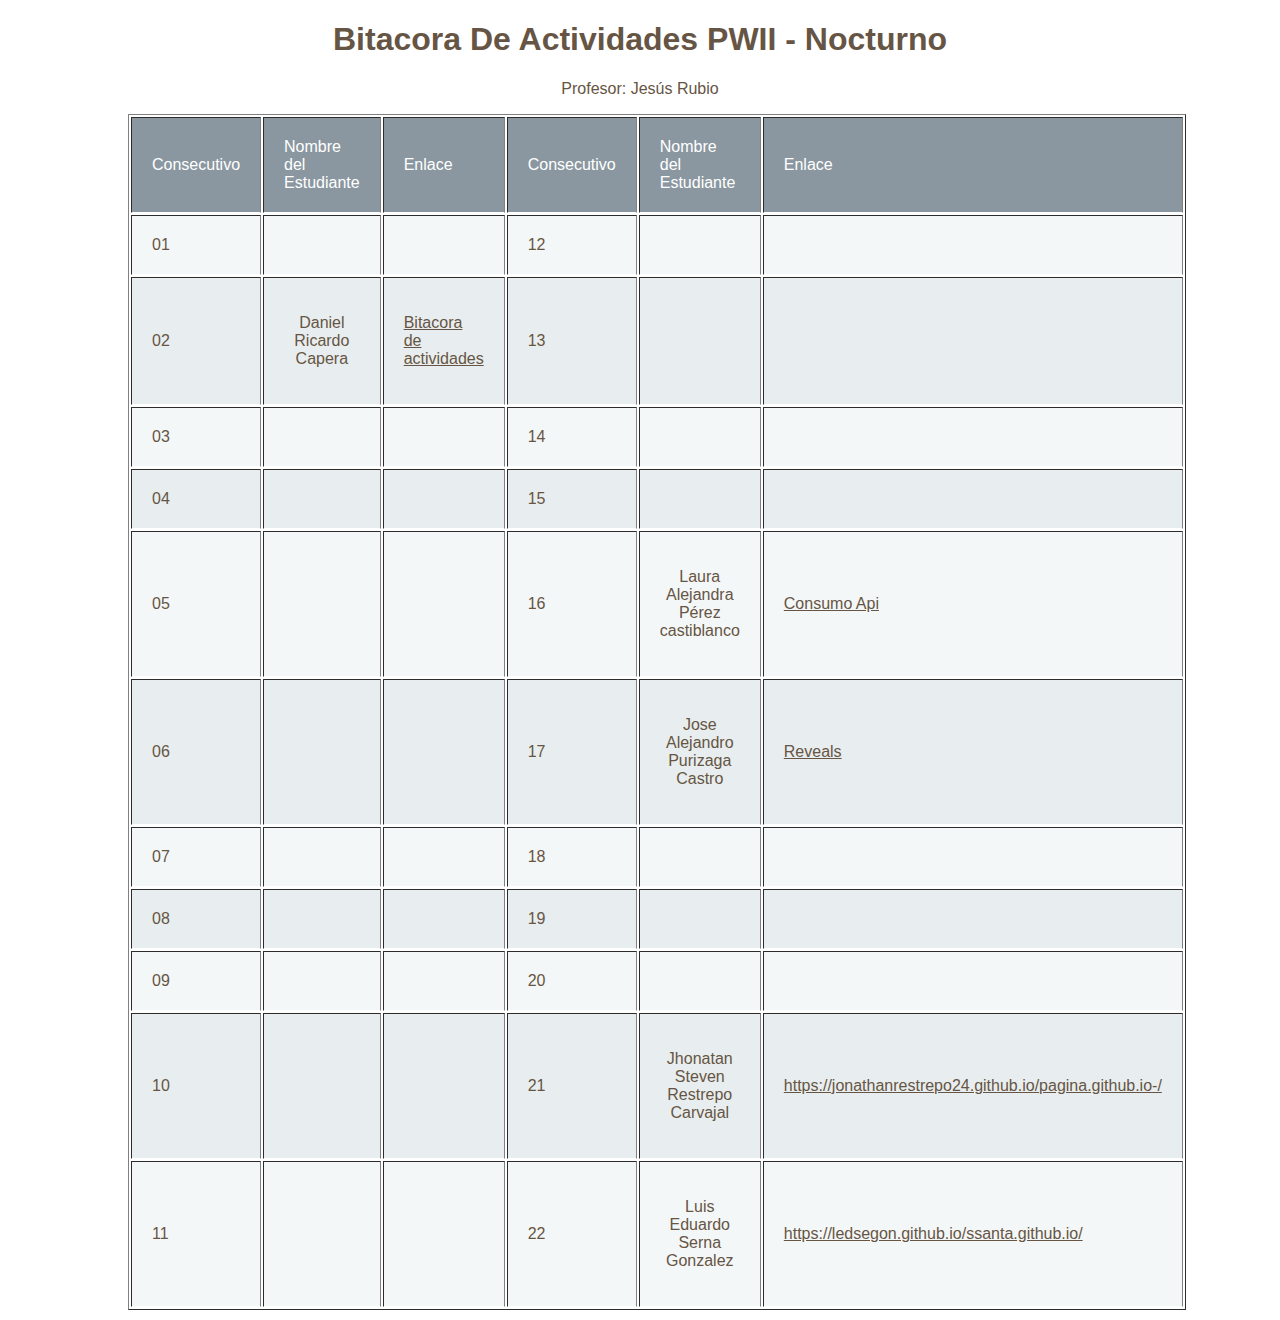
<file: index.html>
<!DOCTYPE html>
<html lang="es">
<head>
  <meta charset="UTF-8">
  <meta name="viewport" content="width=device-width, initial-scale=1.0">
  <meta http-equiv="X-UA-Compatible" content="ie=edge">
    <link
      href="https://fonts.googleapis.com/css?family=Nunito:400,300"
      rel="stylesheet"
      type="text/css"
    />
    <link rel="stylesheet" href="./css/styles.css" />
    <title>Bitacora De Actividades</title>
  </head>
  <body>
    <h1>Bitacora De Actividades PWII - Nocturno</h1>
    <p>Profesor: Jesús Rubio</p>
    <table border="1" widht="300">
      <thead>
        <tr>
          <th align="center">Consecutivo</th>
          <th align="center">Nombre del Estudiante</th>
          <th align="center">Enlace</th>
		  <th align="center">Consecutivo</th>
          <th align="center">Nombre del Estudiante</th>
          <th align="center">Enlace</th>
        </tr>
      </thead>
      <tbody>
        <tr>
          <td align="center">01</td>
          <td>
            <p></p>
          </td>
          <td>
            <a
              href=""
              target="_blank"
              ></a
            >
          </td>
          <td align="center">12</td>
          <td>
            <p></p>
          </td>
          <td>
            <a
              href=""
              target="_blank"
              ></a
            >
          </td>
        </tr>

        <tr>
          <td align="center">02</td>
          <td>
            <p>Daniel Ricardo Capera</p>
          </td>
          <td>
            <a
              href="https://danielcapera.github.io/universidad.github.io/index.html"
              target="_blank"
              >Bitacora de actividades
	    </a>
          </td>
		  <td align="center">13</td>
          <td>
            <p></p>
          </td>
          <td>
            <a
              href=""
              target="_blank"
              ></a
            >
          </td>
        </tr>

        <tr>
          <td align="center">03</td>
          <td>
            <p></p>
          </td>
          <td>
            <a
              href=""
              target="_blank"
              ></a
            >
          </td>
		  <td align="center">14</td>
          <td>
            <p></p>
          </td>
          <td>
            <a
              href=""
              target="_blank"
              ></a
            >
          </td>
        </tr>

        <tr>
          <td align="center">04</td>
          <td>
            <p></p>
          </td>
          <td>
            <a
              href=""
              target="_blank"
              ></a
            >
          </td>
		  <td align="center">15</td>
          <td>
            <p></p>
          </td>
          <td>
            <a
              href=""
              target="_blank"
              ></a
            >
          </td>
        </tr>

        <tr>
          <td align="center">05</td>
          <td>
            <p></p>
          </td>
          <td>
            <a
              href=""
              target="_blank"
              ></a
            >
          </td>
		  <td align="center">16</td>
          <td>
            <p>Laura Alejandra Pérez castiblanco</p>
          </td>
          <td>
            <a
              href="https://danielcapera.github.io/consumo_api.github.io/
              target="_blank">Consumo Api</a>
          </td>
        </tr>

        <tr>
          <td align="center">06</td>
          <td>
            <p></p>
          </td>
          <td>
            <a
              href=""
              target="_blank"
              ></a
            >
          </td>
		  <td align="center">17</td>
          <td>
            <p>Jose Alejandro Purizaga Castro</p>
          </td>
          <td>
            <a
              href="https://coyote938.github.io/ActividadReveals/"
              target="_blank"
              >Reveals</a>
          </td>
        </tr>

        <tr>
          <td align="center">07</td>
          <td>
            <p></p>
          </td>
          <td>
            <a 
				href="" 
				target="_blank"
              ></a
            >
          </td>
		  <td align="center">18</td>
          <td>
            <p></p>
          </td>
          <td>
            <a
              href=""
              target="_blank"
              ></a
            >
          </td>
        </tr>

        <tr>
          <td align="center">08</td>
          <td>
            <p></p>
          </td>
          <td>
            <a
              href=""
              target="_blank"
              ></a
            >
          </td>
		  <td align="center">19</td>
          <td>
            <p></p>
          </td>
          <td>
            <a
              href=""
              target="_blank"
              ></a
            >
          </td>
        </tr>

        <tr>
          <td align="center">09</td>
          <td>
            <p></p>
          </td>
          <td>
            <a
              href=""
              target="_blank"
              ></a
            >
          </td>
		  <td align="center">20</td>
          <td>
            <p></p>
          </td>
          <td>
            <a
              href=""
              target="_blank"
              ></a
            >
          </td>
        </tr>

        <tr>
          <td align="center">10</td>
          <td>
            <p></p>
          </td>
          <td>
            <a
              href=""
              target="_blank"
              ></a
            >
          </td>
		  <td align="center">21</td>
          <td>
            <p>Jhonatan Steven Restrepo Carvajal</p>
          </td>
          <td>
            <a
              href="https://jonathanrestrepo24.github.io/pagina.github.io-/"
              target="_blank"
              >https://jonathanrestrepo24.github.io/pagina.github.io-/</a
            >
          </td>
        </tr>

        
        <tr>
          <td align="center">11</td>
          <td>
            <p></p>
          </td>
          <td>
            <a
              href=""
              target="_blank"
              ></a
            >
          </td>
		  <td align="center">22</td>
          <td>
            <p>Luis Eduardo Serna Gonzalez</p>
          </td>
          <td>
            <a
              href="https://ledsegon.github.io/ssanta.github.io/"
              target="_blank"
              >https://ledsegon.github.io/ssanta.github.io/</a
            >
          </td>
        </tr>
      </tbody>
    </table>
  </body>
</html>
</file>
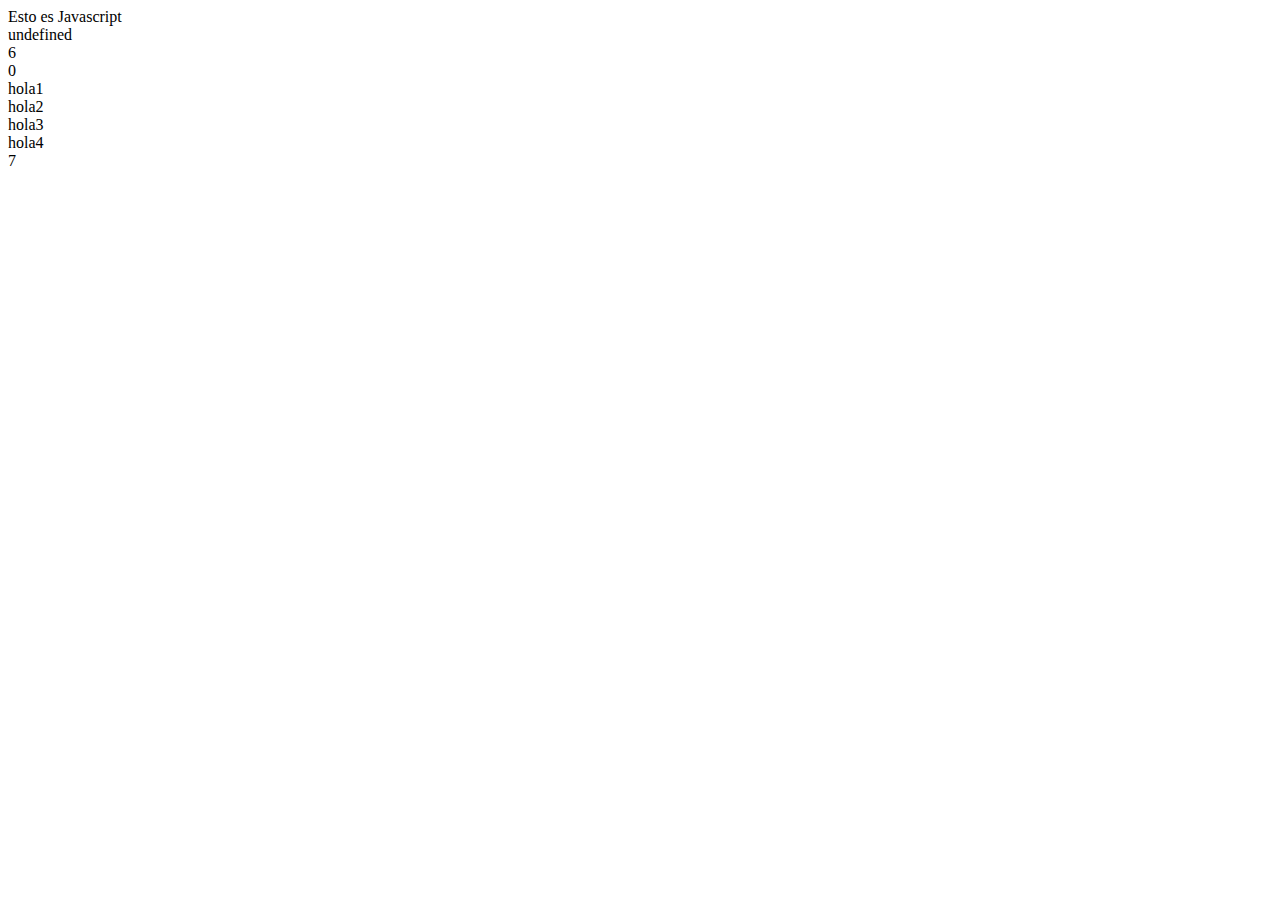
<file: otros/fundamentos00/index.html>
<!DOCTYPE html>
<html lang="es">
<head>
  <meta charset="UTF-8">
  <meta name="viewport" content="width=device-width, initial-scale=1.0">
  <meta http-equiv="X-UA-Compatible" content="ie=edge">
    <title>Fundamentos de JS</title>
    <script>
      /*
        JavaScript es un lenguaje de programación muy popular que tiene una amplia gama de aplicaciones.
        Antes, JavaScript solo se utilizaba para hacer las páginas web interactivas: como la validación de formularios,
        la animación, etc. Hoy en día, JavaScript también se utiliza en muchas otras áreas como el desarrollo
        del lado del servidor, el desarrollo de aplicaciones móviles, etc.
        Debido a su amplia gama de aplicaciones, puede ejecutar JavaScript de varias maneras:
          -->Usando la pestaña de consola de los navegadores web
              F12:
                console.log('Hola Mundo'); + Enter
          -->Utilizando Node.js
              Instalando la ultima version de  Node.js
              se crea un archvo con extension: .js  ej: hello.js
                console.log('Hola Mundo');
              y se ejecuta por consola con la instrucción:
                node hello.js
          -->Creando páginas web
              la forma en que se esta creando este Script
              <script type="text/javascript"> algunos navegadores no admiten es instruccion por razones de compatibilidad
      */
      var linebreak = '<br />';
      document.write('Esto es Javascript');
      document.write(linebreak);
      //mensaje por consola
      console.log('Mensaje por consola');

      //definicion de variables:
      //En programación, una variable es un contenedor (un espacio de memoria) para guardar datos.

      var a;
      let b;

      //var: se utiliza en las versiones antiguas de JavaScript - var: tiene ámbito de función
      //let es la nueva forma de declarar variables a partir de ES6 (ES2015). - let: tiene alcance de bloque
      //Se recomienda utilizar let en lugar de var. Sin embargo, hay algunos navegadores que no soportan let.
      //Utilizamos el operador de asignación = para asignar un valor a una variable.
      a = 1;
      b = 2;
      //En JavaScript, es posible declarar variables en una única sentencia.
      let c = 3, d = 4, e = 5;
      //Si se define una variable sin inicializarla, tendrá un valor: undefined
      var f;
      document.write(f);
      document.write(linebreak);
      //Es posible cambiar el valor almacenado en la variable.
      // 5 es asignado a la variable g
      let g = 6;
      document.write(g); // 6
      document.write(linebreak);
      // valor de la variable g es cambiado
      g = 0;
      document.write(g); // 0
      document.write(linebreak);
      //Reglas que se utilizan para nombrar variables:
      let h = 'hola1';
      document.write(h);
      document.write(linebreak);
      let _h = 'hola2';
      document.write(_h);
      document.write(linebreak);
      let $h = 'hola3';
      document.write($h);
      document.write(linebreak);
      //Los nombres de las variables no pueden empezar por números.
      //Let 1h = 'hola'; // muestra un Error!
      //distingue entre mayúsculas y minúsculas. Así que i y I son variables diferentes.
      let i = "hola4";
      let I = 7;
      document.write(i);
      document.write(linebreak);
      document.write(I);
      document.write(linebreak);
      //Las palabras clave no pueden utilizarse como nombres de variables.
      //let new = 5; // muestra un Error!
      //La palabra clave: const se introdujo en la versión ES6(ES2015) para crear constantes.
      const j = 8;
      //j = 9; // muestra un Error!, el valor de una constante no se puede cambiar.
      //no se puede declarar una constante sin inicializarla.
      //const k;  // muestra un Error! Falta inicializar la constante.
      //k = 5;
      // se debe tener en cuenta que hay algunos navegadores que no soportan: const

    </script>
  </head>
  <body>
  </body>
</html>
</file>
<file: css/styles.css>
* { font-family: Arial, Verdana, sans-serif; color: #665544; text-align: center;}
body { width: 80%; margin: 0 auto;}
			
@media screen and (max-width: 600px) {
	table {	width: 100%;}
		thead {
				display: none;
			  }
		tr:nth-of-type(2n) {
				background-color: inherit;
			  }
		td {
				display: block;
				text-align: center;
			  }
		td:before {
				content: attr(data-th);
				display: block;
				text-align: center;
				font-weight: bold;
			  }
			},
*:before,
*:after {
  -moz-box-sizing: border-box;
  -webkit-box-sizing: border-box;
  box-sizing: border-box;
}

body {
  font-family: 'Nunito', sans-serif;
  color: #384047;
}

table {
  max-width: 960px;
  margin: 10px auto;
}

caption {
  font-size: 1.6em;
  font-weight: 400;
  padding: 10px 0;
}

thead th {
  font-weight: 400;
  background: #8a97a0;
  color: #FFF;
}

tr {
  background: #f4f7f8;
  border-bottom: 1px solid #FFF;
  margin-bottom: 5px;
}

tr:nth-child(even) {
  background: #e8eeef;
}

th,
td {
  text-align: left;
  padding: 20px;
  font-weight: 300;
}

tfoot tr {
  background: none;
}

tfoot td {
  padding: 10px 2px;
  font-size: 0.8em;
  font-style: italic;
  color: #8a97a0;
}
</file>
